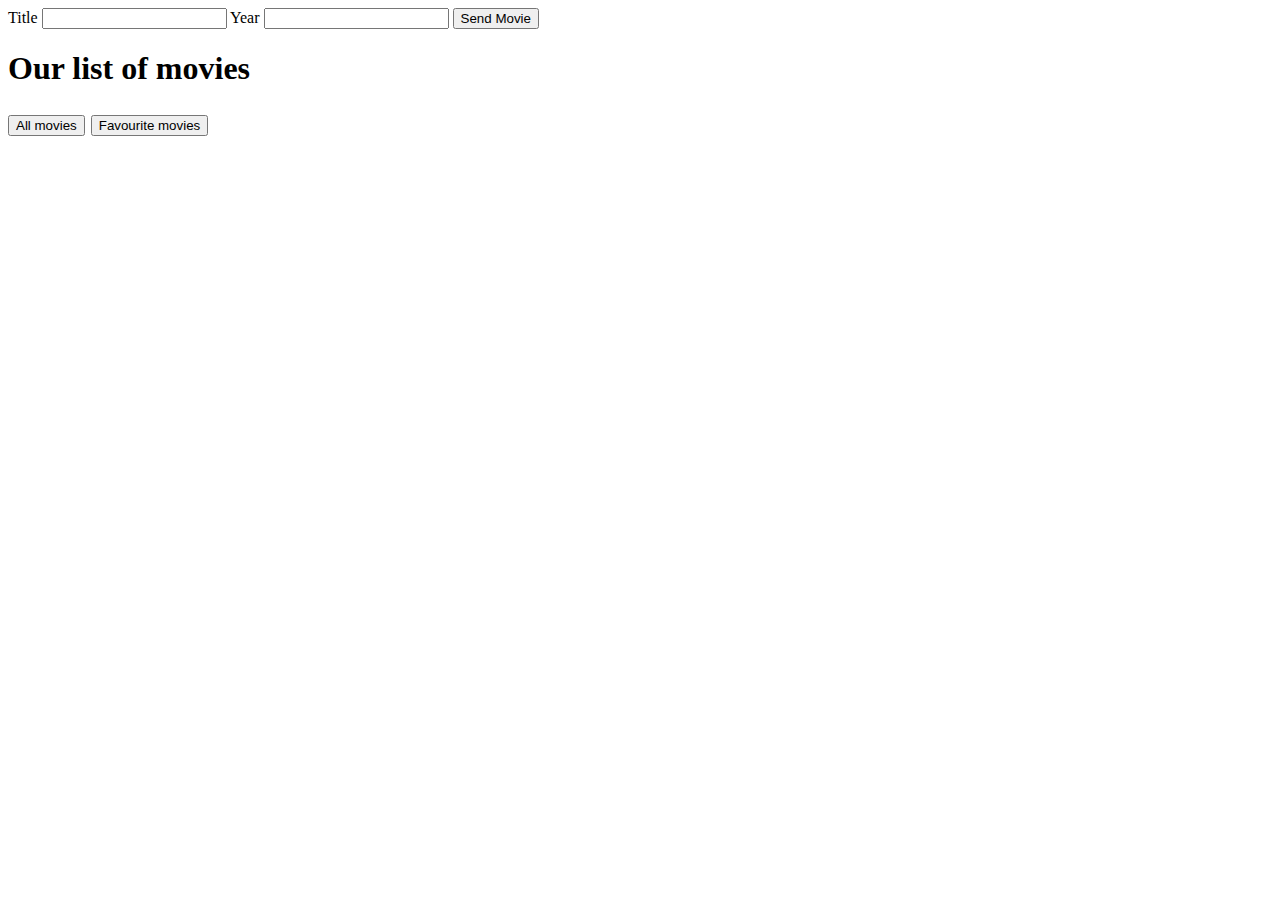
<file: src/main/resources/templates/index.html>
<!DOCTYPE html>
<html lang="en" xmlns:th="http://www.thymeleaf.org">
<head>
    <meta charset="UTF-8">
    <title>Our list of movies</title>
    <link rel="stylesheet" th:href="@{/css/style.css}">
</head>
<body>
<form action="/movies" method="post" onsubmit="sendForm(event, this)">
    <label for="title">Title</label>
    <input type="text" id="title" name="title"/>
    <label for="year">Year</label>
    <input type="text" id="year" name="year"/>
    <input type="submit" id="submit-button" value="Send Movie">
</form>
<h1>Our list of movies </h1>
<h2>
    <button id="load-all-movies">All movies</button>
    <button id="load-favourite-movies">Favourite movies</button>
</h2>
<section id="movies-section"></section>
</body>
<script th:src="@{/js/main.js}"></script>
</html>
</file>
